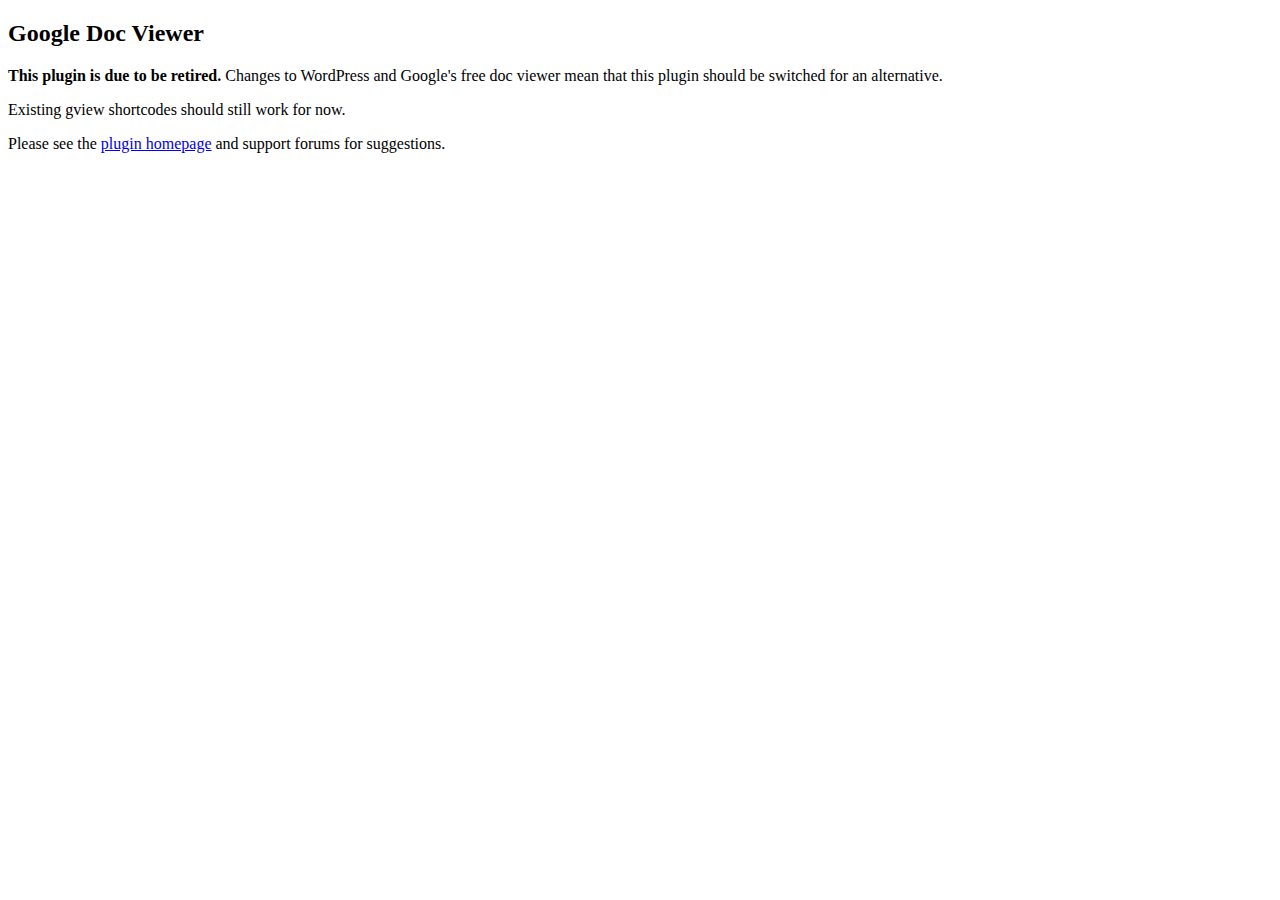
<file: public_html/wp-content/plugins/google-document-embedder/libs/unsupported.html>
<!DOCTYPE html>
<html lang="en">
<head>
    <meta charset="UTF-8">
    <title>Unsupported</title>
</head>
<body>
<h2>Google Doc Viewer</h2>

<p><b>This plugin is due to be retired.</b> Changes to WordPress and Google's free doc viewer mean that this plugin should be switched for an alternative.</p>

<p>Existing gview shortcodes should still work for now.</p>

<p>Please see the <a href="https://wordpress.org/plugins/google-document-embedder/" target="_blank">plugin homepage</a> and support forums for suggestions.</p>

</body>
</html>
</file>
